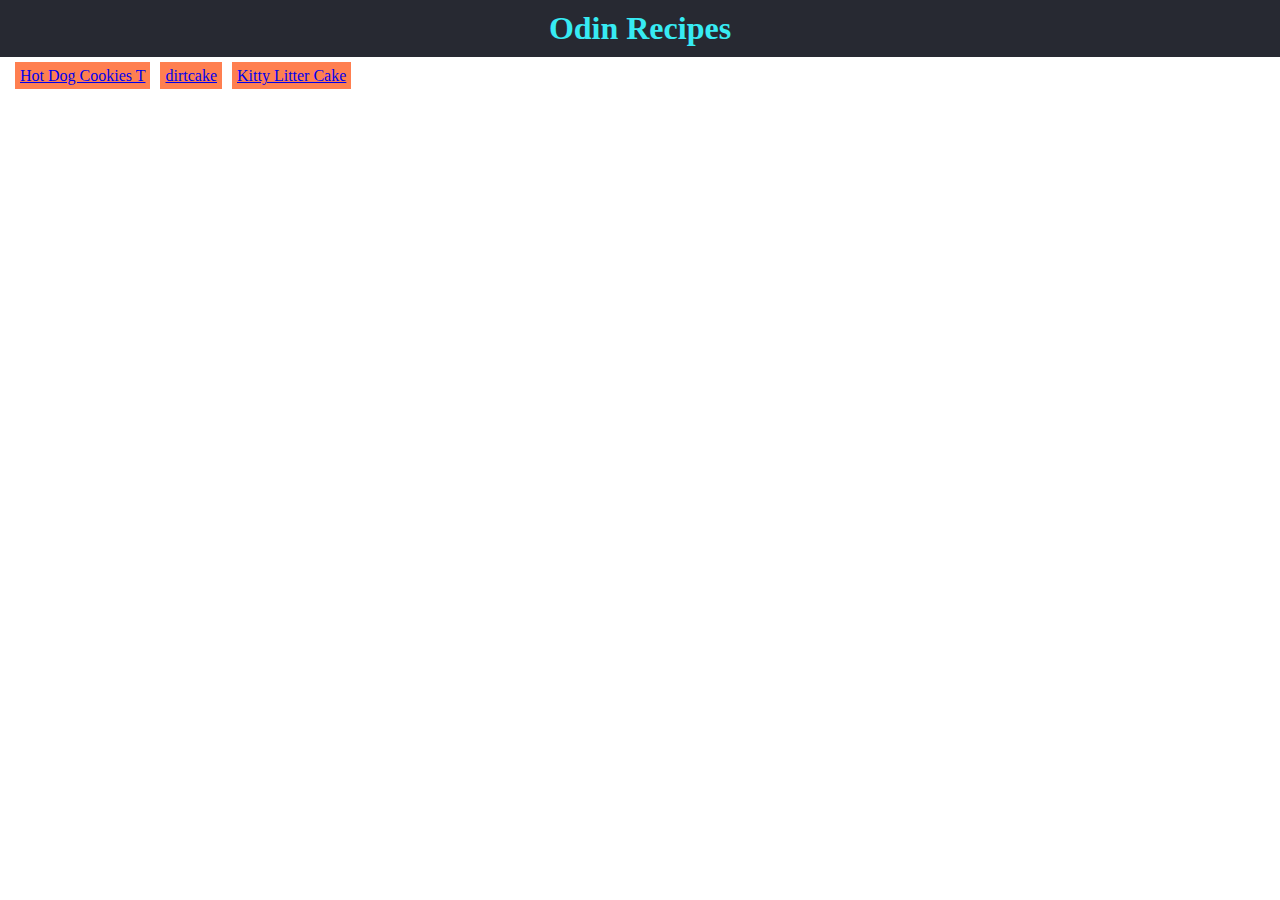
<file: index.html>
<!DOCTYPE html>
<html lang="en">
<head>
    <meta charset="UTF-8">
    <meta http-equiv="X-UA-Compatible" content="IE=edge">
    <meta name="viewport" content="width=device-width, initial-scale=1.0">
    <link rel="stylesheet" href="style.css">
    <title>Document</title>
</head>
<body>
    <h1>Odin Recipes  </h1>
        <ul>
        <li><a href="recipes/hotdogcookies.html">Hot Dog Cookies T</a></li>
        <li><a href="recipes/dirtcake.html">dirtcake</a></li>
        <li><a href="recipes/kittylittercake.html">Kitty Litter Cake</a></li>
        </ul>
</body>
</html>
</file>
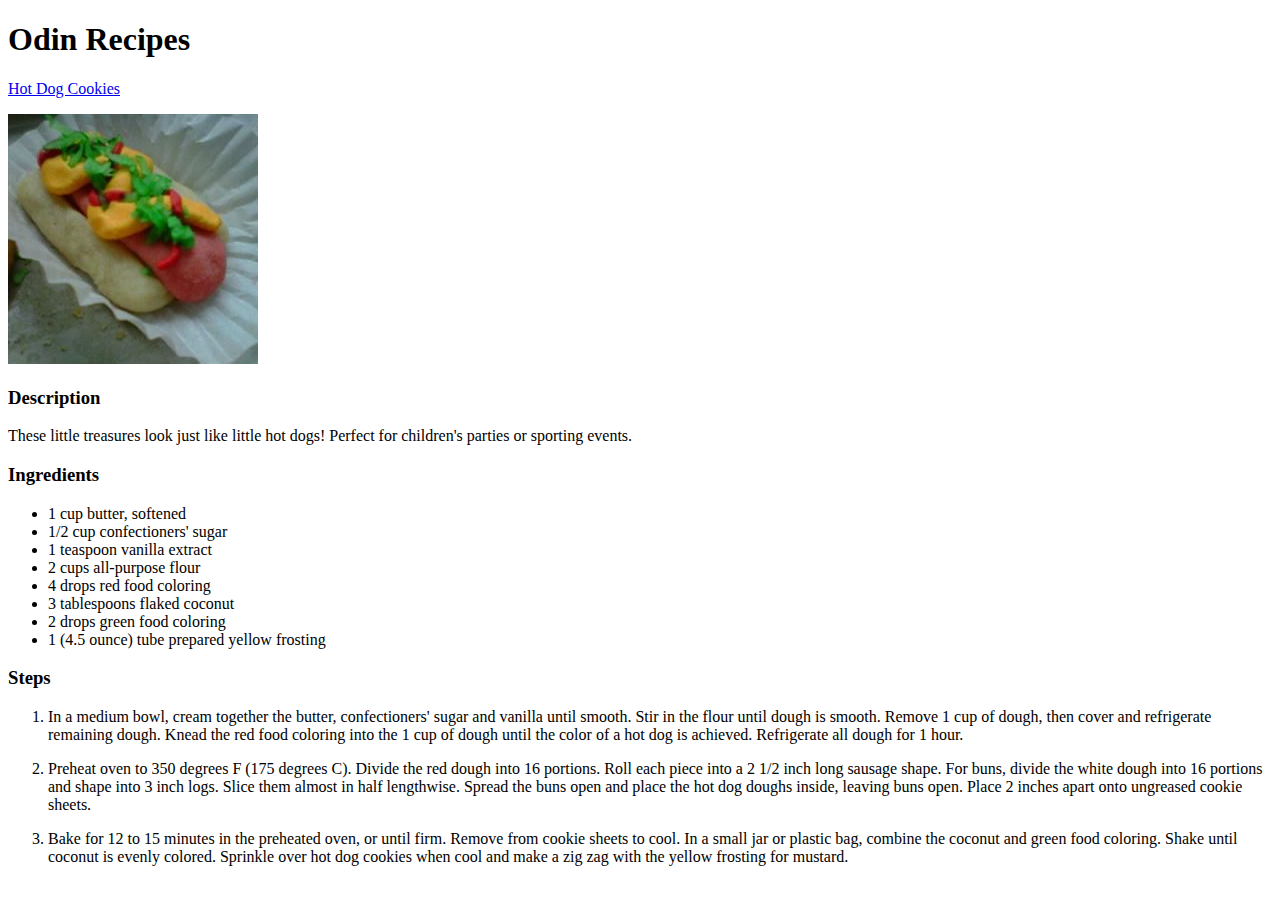
<file: recipes/hotdogcookies.html>
<!DOCTYPE html>
<html lang="en">
<head>
    <meta charset="UTF-8">
    <meta http-equiv="X-UA-Compatible" content="IE=edge">
    <meta name="viewport" content="width=device-width, initial-scale=1.0">
    <title>Document</title>
</head>
<body>
    <h1>Odin Recipes</h1>
        <p><a href="recipes/hotdogcookies.html">Hot Dog Cookies</a></p>
        <p><img src="../images/686817.png"></p>
        <h3>Description</h3>
        <p>These little treasures look just like little hot dogs! Perfect for children's parties or sporting events.</p>
        <h3>Ingredients</h3>
        <ul>
            <li>1 cup butter, softened</li>
            <li>1/2 cup confectioners' sugar</li>
            <li>1 teaspoon vanilla extract</li>
            <li>2 cups all-purpose flour</li>
            <li>4 drops red food coloring</li>
            <li>3 tablespoons flaked coconut</li>
            <li>2 drops green food coloring</li>
            <li>1 (4.5 ounce) tube prepared yellow frosting</li>
        </ul>
        <h3>Steps</h3>
        <ol>
            <li><p>In a medium bowl, cream together the butter, confectioners' sugar and vanilla until smooth. Stir in the flour until dough is smooth. Remove 1 cup of dough, then cover and refrigerate remaining dough. Knead the red food coloring into the 1 cup of dough until the color of a hot dog is achieved. Refrigerate all dough for 1 hour.</p></li>
            <li><p>Preheat oven to 350 degrees F (175 degrees C). Divide the red dough into 16 portions. Roll each piece into a 2 1/2 inch long sausage shape. For buns, divide the white dough into 16 portions and shape into 3 inch logs. Slice them almost in half lengthwise. Spread the buns open and place the hot dog doughs inside, leaving buns open. Place 2 inches apart onto ungreased cookie sheets.</p></li>
            <li><p>Bake for 12 to 15 minutes in the preheated oven, or until firm. Remove from cookie sheets to cool. In a small jar or plastic bag, combine the coconut and green food coloring. Shake until coconut is evenly colored. Sprinkle over hot dog cookies when cool and make a zig zag with the yellow frosting for mustard.</p></li>
        </ol>
</body>
</html>
</file>
<file: style.css>
* {
    padding: 0;
    margin: 0;
    box-sizing: border-box;
}
h1 {
    font-family: 'Times New Roman', Times, serif;
    background-color: #272932;
    color: #37EBF3;
    text-align: center;
    padding:10px;
  }

ul {
    display:flex;
    margin: 10px;
    list-style: none;
   
}
ul a {
   
    background-color: coral;
    margin:5px;
    padding:5px;
}
</file>
